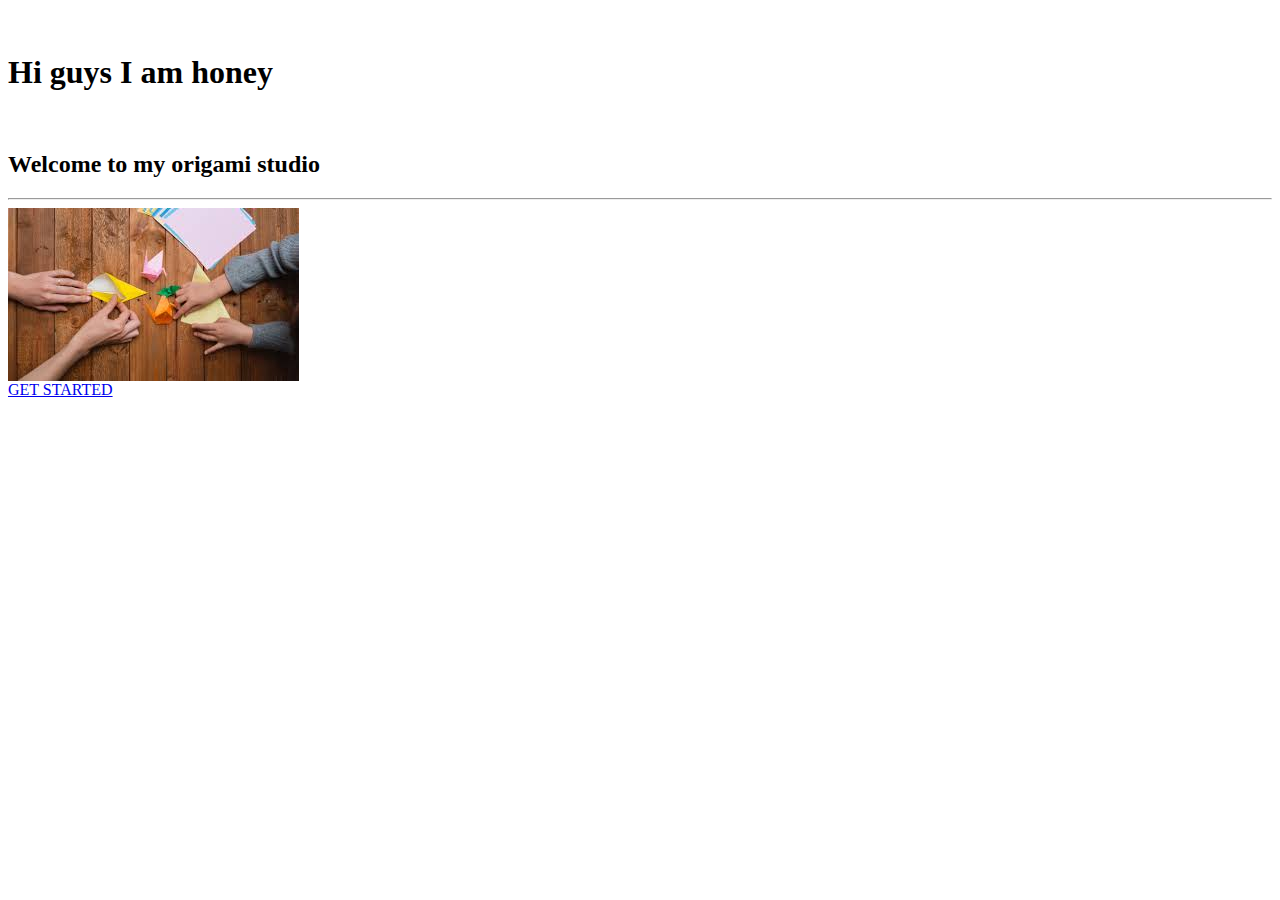
<file: index.html>
<html>
    <head>
        <title>
           My portfolio
        </title>
    </head>

    <link type"text/css" rel="stylesheet" href="style.css"/>

        <body>
            <div class="top">
                <h1>
                    Hi guys I am honey 
                </h1>
                <br>
    <h2>Welcome to my origami studio</h2>
    
            </div>
    
    <hr>

<img src="download.jpg">
<br>
<a href="origamis.HTML">GET STARTED </a>
<br>

    </body>
</html>
</file>
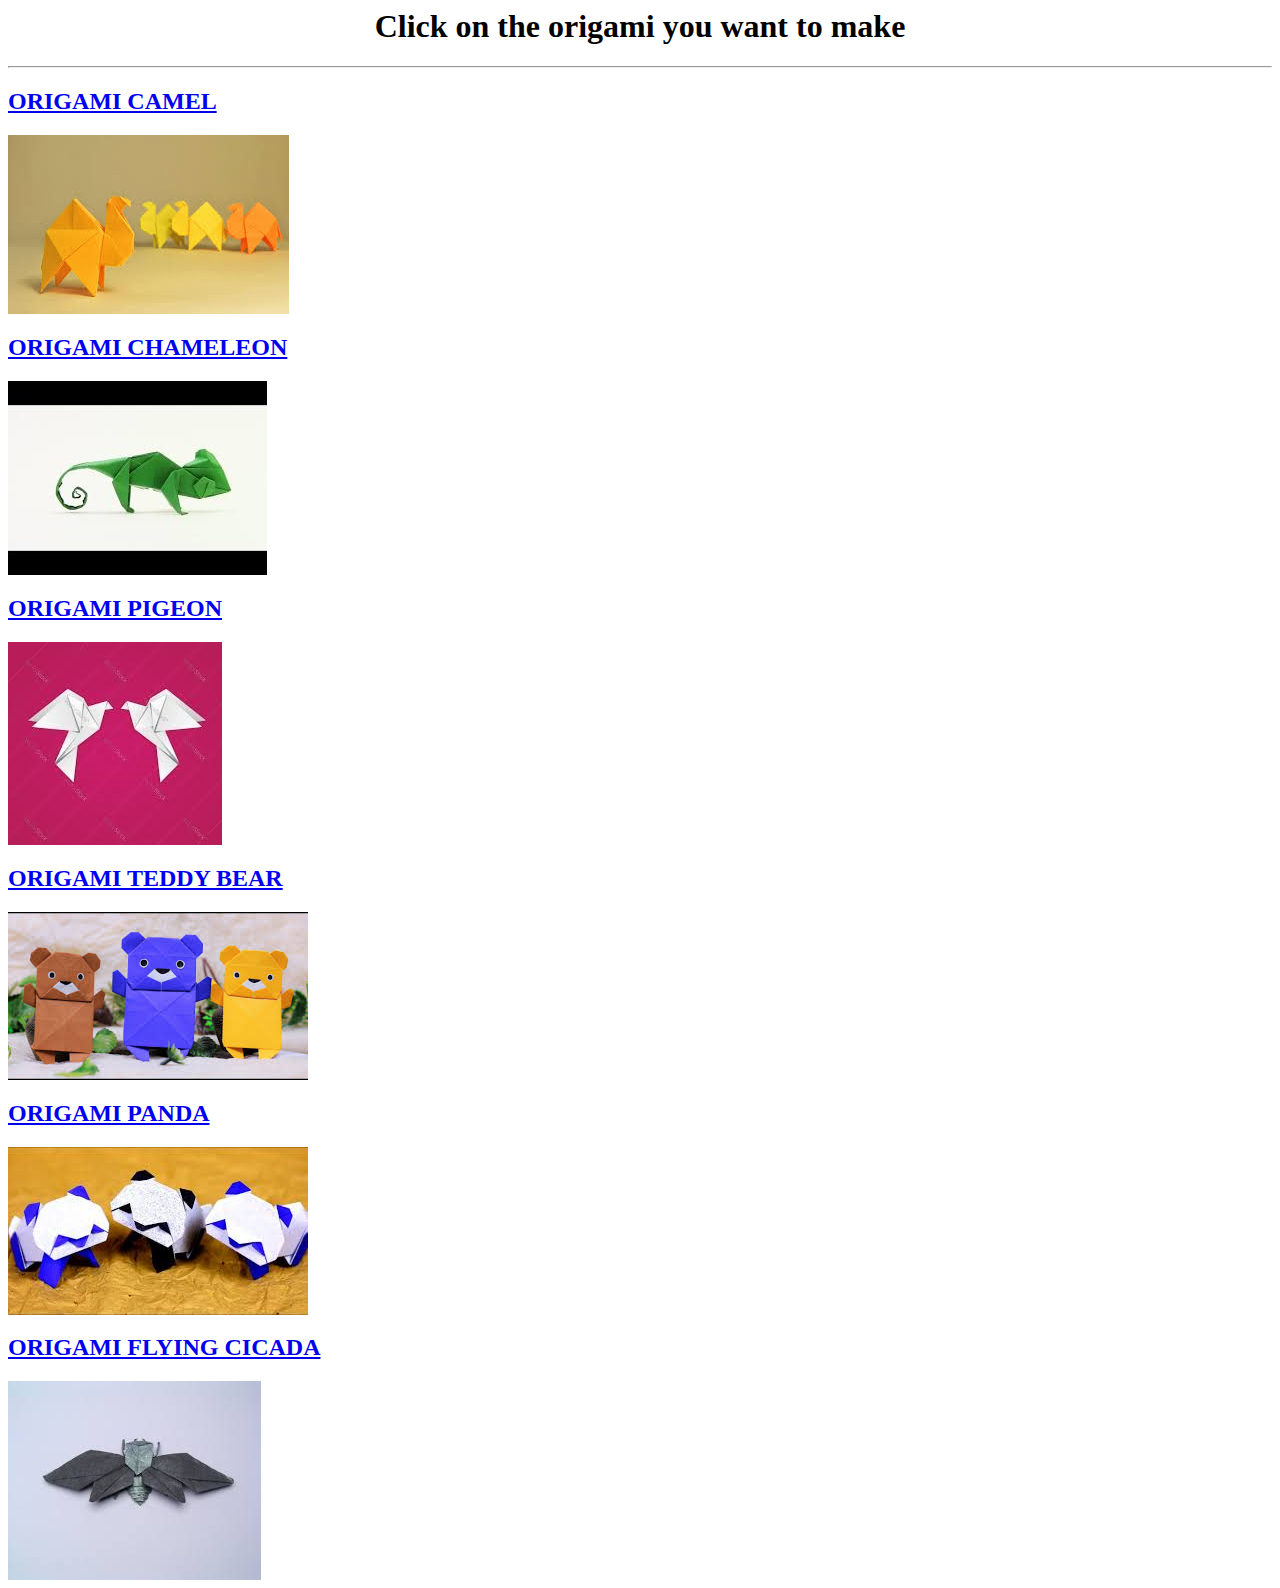
<file: origamis.HTML>
<html>
    <head>
        <title>
ORIGAMIS SITE
        </title>
    </head>
    
    <link type"text/css" rel="stylesheet" href="style.css"/>
    
    <body>
       <h1 align="center">
       Click on the origami you want to make
    </h1>
<hr>
       
        <a href="http://origami.me/camel/">
        <h2>  ORIGAMI CAMEL</h2>
        <img src="CAMEL.jpg">
        </a>

<br>

        <a href="http://origami.me/chameleon/">
        <h2>ORIGAMI CHAMELEON</h2>
        <img src="chameleon.jpg">
        </a>
<br>

<a href="http://origami.me/pigeon/">
<h2>ORIGAMI PIGEON</h2>
<img src="pigieon real.jpg">
        </a>

<br>

<a href="http://origami.me/teddy-bear/">
<h2> ORIGAMI TEDDY BEAR</h2>
<img src="teddy.jpg">
        </a>

<br>

<a href="http://origami.me/panda/">
<h2>  ORIGAMI PANDA</h2>
<img src="panda.jpg">
        </a>

<br>

<a href="http://origami.me/flying-cicada/">
<h2> ORIGAMI FLYING CICADA</h2>
<img src="cicada.jpg">
        </a>

<br>

    
    </body>
</html>
</file>
<file: style.css>
.top{
   padding-top: 25px;

}
</file>
